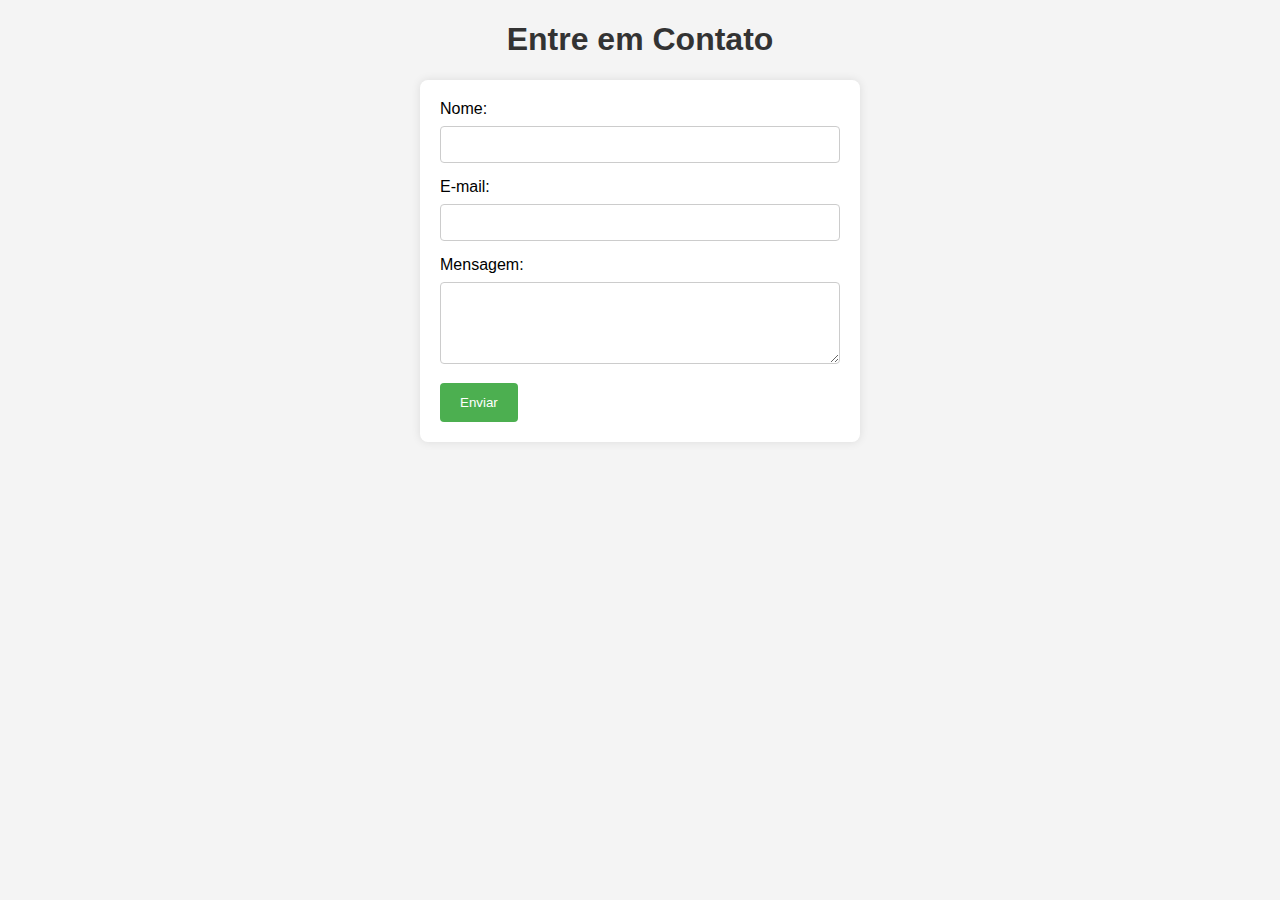
<file: contato.html>
<!DOCTYPE html>
<html lang="en">
<head>
  <meta charset="UTF-8">
  <meta name="viewport" content="width=device-width, initial-scale=1.0">
  <link rel="stylesheet" href="styles1.css">
  <title>Página de Contato</title>
</head>
<body>

  <h1>Entre em Contato</h1>

  <form id="contactForm">
    <label for="name">Nome:</label>
    <input type="text" id="name" name="name" required>

    <label for="email">E-mail:</label>
    <input type="email" id="email" name="email" required>

    <label for="message">Mensagem:</label>
    <textarea id="message" name="message" rows="4" required></textarea>

    <button type="button" onclick="submitForm()">Enviar</button>
  </form>

  <script src="script1.js"></script>
      <script>
        function voltarParaPrimeiraPagina() {
            window.location.href = 'index.html';
        }
    </script>
</body>
</html>
</file>
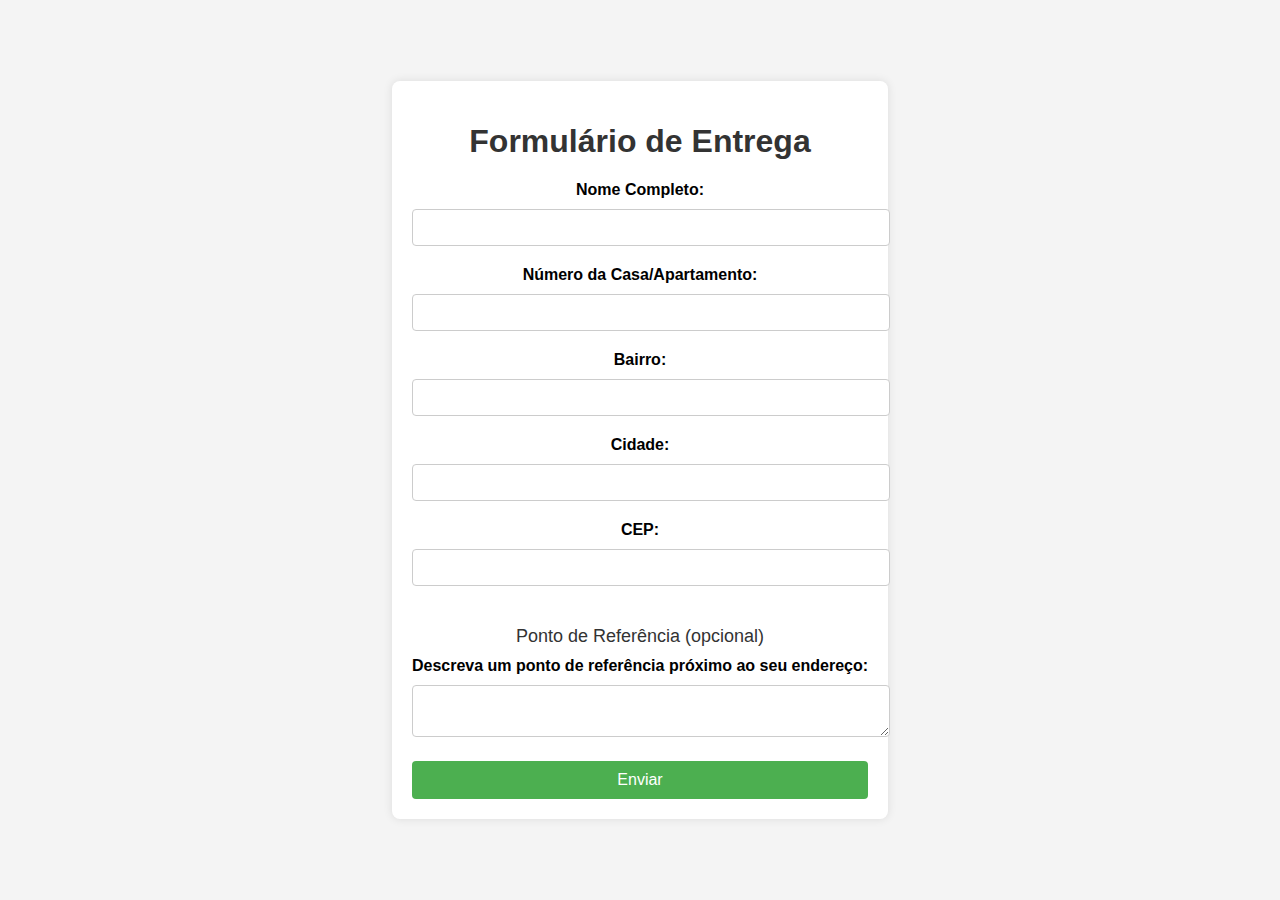
<file: proximaPagina.html>
<!DOCTYPE html>
<html lang="pt-br">
<head>
    <meta charset="UTF-8">
    <meta name="viewport" content="width=device-width, initial-scale=1.0">
    <title>Informações de Entrega</title>
    <link rel="stylesheet" href="styles.css">
</head>
<body>

    <div class="container">
        <h1>Formulário de Entrega</h1>
        <form id="deliveryForm">
            <div class="input-group">
                <label for="fullName">Nome Completo:</label>
                <input type="text" id="fullName" required>
            </div>

            <div class="input-group">
                <label for="houseNumber">Número da Casa/Apartamento:</label>
                <input type="text" id="houseNumber" required>
            </div>

            <div class="input-group">
                <label for="neighborhood">Bairro:</label>
                <input type="text" id="neighborhood" required>
            </div>

            <div class="input-group">
                <label for="city">Cidade:</label>
                <input type="text" id="city" required>
            </div>

            <div class="input-group">
                <label for="zipCode">CEP:</label>
                <input type="text" id="zipCode" required>
            </div>

            <div class="section-header">Ponto de Referência (opcional)</div>

            <div class="input-group">
                <label for="landmark">Descreva um ponto de referência próximo ao seu endereço:</label>
                <textarea id="landmark"></textarea>
            </div>
            <button type="button" onclick="submitForm()">Enviar</button>
            </script>
            
</script>

        </form>
    </div>

    <script src="script.js"></script>
    </script>
</file>
<file: styles1.css>
body {
    font-family: 'Arial', sans-serif;
    margin: 20px;
    background-color: #f4f4f4;
  }
  
  h1 {
    text-align: center;
    color: #333;
  }
  
  form {
    max-width: 400px;
    margin: 0 auto;
    background-color: #fff;
    padding: 20px;
    border-radius: 8px;
    box-shadow: 0 0 10px rgba(0, 0, 0, 0.1);
  }
  
  label {
    display: block;
    margin-bottom: 8px;
  }
  
  input, textarea {
    width: 100%;
    padding: 10px;
    margin-bottom: 15px;
    border: 1px solid #ccc;
    border-radius: 4px;
    box-sizing: border-box;
  }
  
  button {
    background-color: #4CAF50;
    color: white;
    padding: 12px 20px;
    border: none;
    border-radius: 4px;
    cursor: pointer;
  }
  
  button:hover {
    background-color: #45a049;
  }
</file>
<file: styles.css>
/* Estilos para o carrinho */
.cart {
    border: 1px solid #ccc;
    padding: 10px;
    width: 300px;
    margin: 20px;
    background-color: #f9f9f9;
}

h2 {
    text-align: center;
}

ul {
    list-style: none;
    padding: 0;
}

li {
    margin-bottom: 10px;
}

/* Estilos para os itens no carrinho */
.cart-item {
    display: flex;
    justify-content: space-between;
}

/* Estilos para botões de ação */
.cart-item button {
    background-color: #f44336;
    color: white;
    border: none;
    padding: 5px 10px;
    cursor: pointer;
}







body {
    font-family: 'Arial', sans-serif;
    margin: 0;
    padding: 0;
    display: flex;
    justify-content: center;
    align-items: center;
    height: 100vh;
    background-color: #f4f4f4;
}

.container {
    background-color: rgb(255, 255, 255);
    padding: 20px;
    border-radius: 8px;
    box-shadow: 0 0 10px rgba(0, 0, 0, 0.1);
    text-align: center;
}

.editable {
    background-color: #f9f9f9;
    display: inline-block;
    padding: 5px;
    border-radius: 4px;
}

button {
    background-color: #4c98af;
    color: white;
    padding: 10px 20px;
    border: none;
    border-radius: 4px;
    cursor: pointer;
    font-size: 16px;
}

button:hover {
    background-color: #4569a0;
}






body {
    font-family: 'Segoe UI', Tahoma, Geneva, Verdana, sans-serif;
    margin: 0;
    padding: 0;
    background-color: #f4f4f4;
}

.container {
    max-width: 600px;
    margin: 50px auto;
    background-color: #fff;
    padding: 20px;
    border-radius: 8px;
    box-shadow: 0 0 10px rgba(0, 0, 0, 0.1);
}

h1 {
    text-align: center;
    color: #333;
}

form {
    display: flex;
    flex-direction: column;
}

.input-group {
    margin-bottom: 20px;
}

label {
    font-weight: bold;
    margin-bottom: 5px;
    display: block;
}

input,
textarea {
    width: 100%;
    padding: 10px;
    margin-top: 5px;
    border: 1px solid #ccc;
    border-radius: 4px;
}

.button-group {
    margin-top: 30px;
}

button {
    padding: 10px;
    background-color: #4caf50;
    color: #fff;
    border: none;
    border-radius: 4px;
    cursor: pointer;
}

button:hover {
    background-color: #45a049;
}

.section-header {
    font-size: 18px;
    margin-top: 20px;
    margin-bottom: 10px;
    color: #333;
}
</file>
